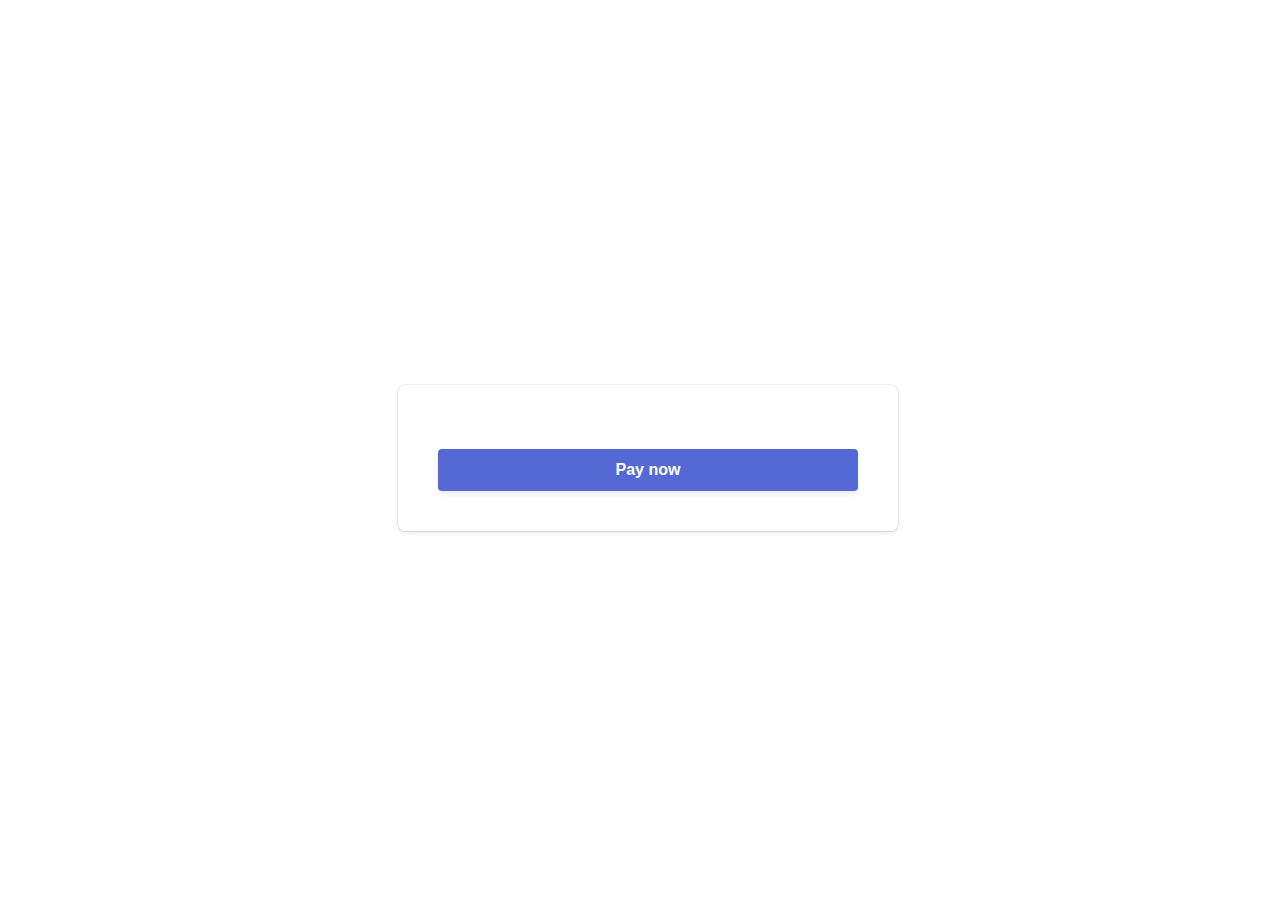
<file: checkout.html>
<!DOCTYPE html>
<html lang="en">
  <head>
    <meta charset="utf-8" />
    <title>Accept a payment</title>
    <meta name="description" content="A demo of a payment on Stripe" />
    <meta name="viewport" content="width=device-width, initial-scale=1" />
    <link rel="stylesheet" href="css/checkout.css" />
    <script src="https://js.stripe.com/v3/"></script>
    <script src="js/checkout.js" defer></script>
  </head>
  <body>
    <!-- Display a payment form -->
    <form id="payment-form">
      <div id="payment-element">
        <!--Stripe.js injects the Payment Element-->
      </div>
      <button id="submit">
        <div class="spinner hidden" id="spinner"></div>
        <span id="button-text">Pay now</span>
      </button>
      <div id="payment-message" class="hidden"></div>
    </form>
  </body>
</html>
</file>
<file: css/checkout.css>
/* Variables */
* {
    box-sizing: border-box;
  }
  
  body {
    font-family: -apple-system, BlinkMacSystemFont, sans-serif;
    font-size: 16px;
    -webkit-font-smoothing: antialiased;
    display: flex;
    justify-content: center;
    align-content: center;
    height: 100vh;
    width: 100vw;
  }
  
  form {
    width: 30vw;
    min-width: 500px;
    align-self: center;
    box-shadow: 0px 0px 0px 0.5px rgba(50, 50, 93, 0.1),
      0px 2px 5px 0px rgba(50, 50, 93, 0.1), 0px 1px 1.5px 0px rgba(0, 0, 0, 0.07);
    border-radius: 7px;
    padding: 40px;
  }
  
  .hidden {
    display: none;
  }
  
  #payment-message {
    color: rgb(105, 115, 134);
    font-size: 16px;
    line-height: 20px;
    padding-top: 12px;
    text-align: center;
  }
  
  #payment-element {
    margin-bottom: 24px;
  }
  
  /* Buttons and links */
  button {
    background: #5469d4;
    font-family: Arial, sans-serif;
    color: #ffffff;
    border-radius: 4px;
    border: 0;
    padding: 12px 16px;
    font-size: 16px;
    font-weight: 600;
    cursor: pointer;
    display: block;
    transition: all 0.2s ease;
    box-shadow: 0px 4px 5.5px 0px rgba(0, 0, 0, 0.07);
    width: 100%;
  }
  button:hover {
    filter: contrast(115%);
  }
  button:disabled {
    opacity: 0.5;
    cursor: default;
  }
  
  /* spinner/processing state, errors */
  .spinner,
  .spinner:before,
  .spinner:after {
    border-radius: 50%;
  }
  .spinner {
    color: #ffffff;
    font-size: 22px;
    text-indent: -99999px;
    margin: 0px auto;
    position: relative;
    width: 20px;
    height: 20px;
    box-shadow: inset 0 0 0 2px;
    -webkit-transform: translateZ(0);
    -ms-transform: translateZ(0);
    transform: translateZ(0);
  }
  .spinner:before,
  .spinner:after {
    position: absolute;
    content: "";
  }
  .spinner:before {
    width: 10.4px;
    height: 20.4px;
    background: #5469d4;
    border-radius: 20.4px 0 0 20.4px;
    top: -0.2px;
    left: -0.2px;
    -webkit-transform-origin: 10.4px 10.2px;
    transform-origin: 10.4px 10.2px;
    -webkit-animation: loading 2s infinite ease 1.5s;
    animation: loading 2s infinite ease 1.5s;
  }
  .spinner:after {
    width: 10.4px;
    height: 10.2px;
    background: #5469d4;
    border-radius: 0 10.2px 10.2px 0;
    top: -0.1px;
    left: 10.2px;
    -webkit-transform-origin: 0px 10.2px;
    transform-origin: 0px 10.2px;
    -webkit-animation: loading 2s infinite ease;
    animation: loading 2s infinite ease;
  }
  
  @-webkit-keyframes loading {
    0% {
      -webkit-transform: rotate(0deg);
      transform: rotate(0deg);
    }
    100% {
      -webkit-transform: rotate(360deg);
      transform: rotate(360deg);
    }
  }
  @keyframes loading {
    0% {
      -webkit-transform: rotate(0deg);
      transform: rotate(0deg);
    }
    100% {
      -webkit-transform: rotate(360deg);
      transform: rotate(360deg);
    }
  }
  
  @media only screen and (max-width: 600px) {
    form {
      width: 80vw;
      min-width: initial;
    }
  }
</file>
